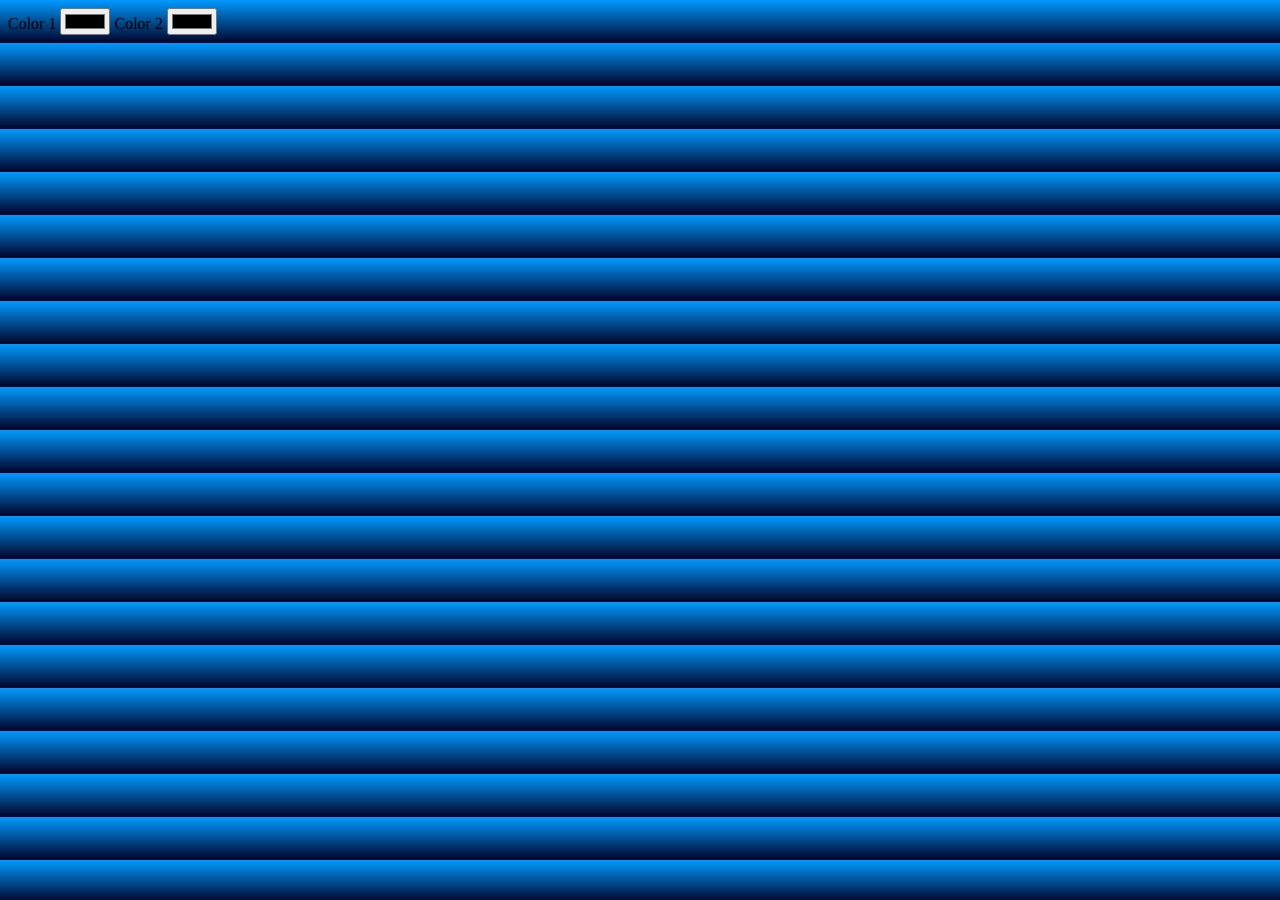
<file: catalog.html>
<!doctype html>
<html lang="en">

<head>
    <!-- Required meta tags -->
    <meta charset="UTF-8">
    <meta http-equiv="X-UA-Compatible" content="IE=edge">
    <meta name="viewport" content="width=device-width, initial-scale=1.0">
    <!-- Bootstrap CSS -->
    <link href="https://cdn.jsdelivr.net/npm/bootstrap@5.0.0-beta2/dist/css/bootstrap.min.css" rel="stylesheet" integrity="sha384-BmbxuPwQa2lc/FVzBcNJ7UAyJxM6wuqIj61tLrc4wSX0szH/Ev+nYRRuWlolflfl" crossorigin="anonymous">
    <link rel="stylesheet" href="css/mystyle.css">

    <title>Katalog</title>
</head>

<body>
    <div class="pilih-warna container text-center">
        <label class="m-3 color1">Color 1</label>
        <input type="color" name="color1" id="color-1">
        <label class="m-3 color2">Color 2</label>
        <input type="color" name="color2" id="color-2">
        <!-- <button class="btn btn-sm btn-outline-dark" id="changeBtn">change</button> -->
    </div>
    <div class="container">
        <div class="row " id="card-imgs">

        </div>
    </div>


    <!-- Script -->
    <script src="js/background.js"></script>
    <script src="js/getImages.js"></script>

    <!-- Option 1: Bootstrap Bundle with Popper -->
    <script src="https://cdn.jsdelivr.net/npm/bootstrap@5.0.0-beta2/dist/js/bootstrap.bundle.min.js" integrity="sha384-b5kHyXgcpbZJO/tY9Ul7kGkf1S0CWuKcCD38l8YkeH8z8QjE0GmW1gYU5S9FOnJ0" crossorigin="anonymous"></script>

    <!-- Option 2: Separate Popper and Bootstrap JS -->
    <!--
    <script src="https://cdn.jsdelivr.net/npm/@popperjs/core@2.6.0/dist/umd/popper.min.js" integrity="sha384-KsvD1yqQ1/1+IA7gi3P0tyJcT3vR+NdBTt13hSJ2lnve8agRGXTTyNaBYmCR/Nwi" crossorigin="anonymous"></script>
    <script src="https://cdn.jsdelivr.net/npm/bootstrap@5.0.0-beta2/dist/js/bootstrap.min.js" integrity="sha384-nsg8ua9HAw1y0W1btsyWgBklPnCUAFLuTMS2G72MMONqmOymq585AcH49TLBQObG" crossorigin="anonymous"></script>
    -->
</body>

</html>
</file>
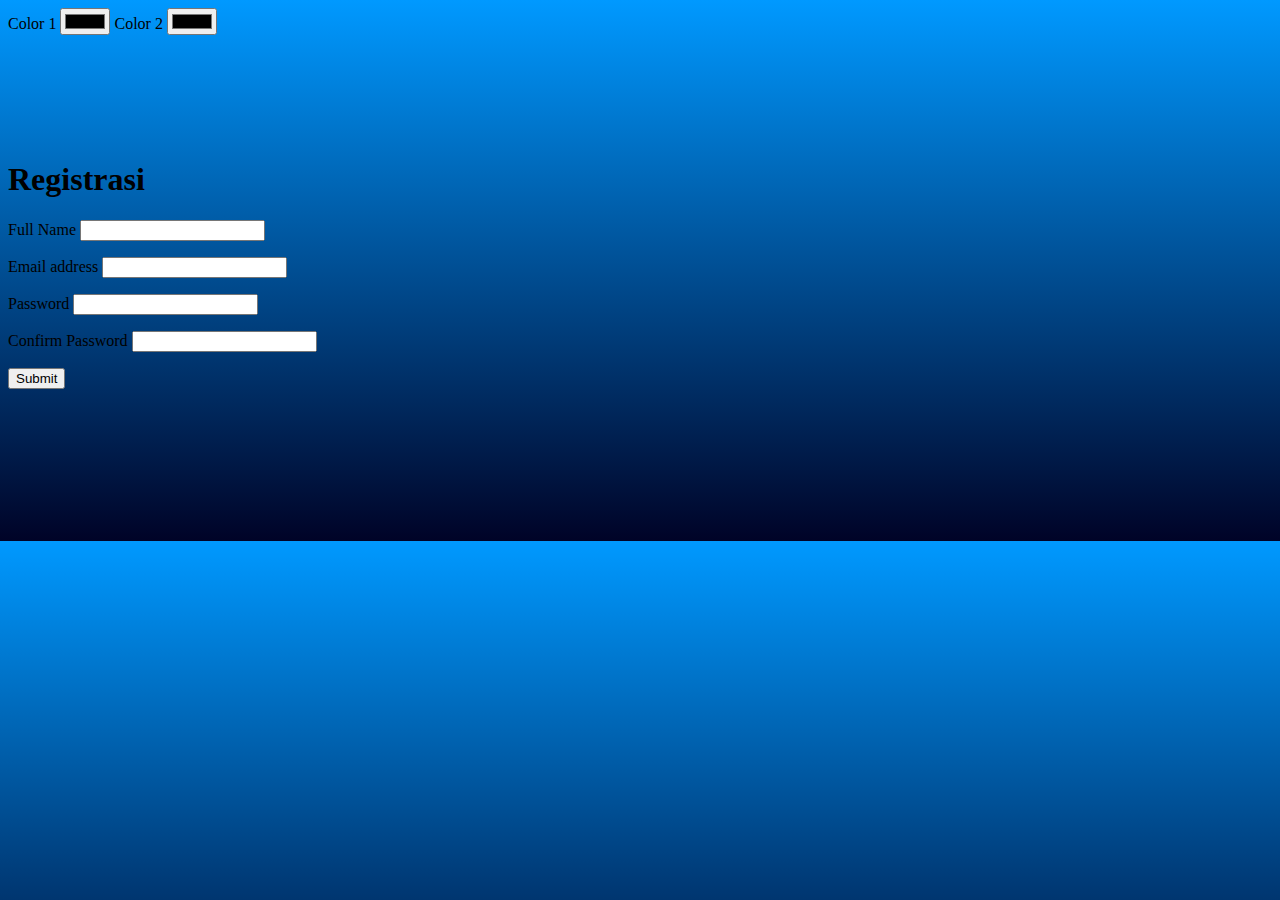
<file: register.html>
<!doctype html>
<html lang="en">

<head>
    <!-- Required meta tags -->
    <meta charset="UTF-8">
    <meta http-equiv="X-UA-Compatible" content="IE=edge">
    <meta name="viewport" content="width=device-width, initial-scale=1.0">
    <!-- Bootstrap CSS -->
    <link href="https://cdn.jsdelivr.net/npm/bootstrap@5.0.0-beta2/dist/css/bootstrap.min.css" rel="stylesheet" integrity="sha384-BmbxuPwQa2lc/FVzBcNJ7UAyJxM6wuqIj61tLrc4wSX0szH/Ev+nYRRuWlolflfl" crossorigin="anonymous">
    <link rel="stylesheet" href="css/mystyle.css">

    <title>Registrasi</title>
</head>

<body>
    <div class="pilih-warna container text-center">
        <label class="m-3 color1">Color 1</label>
        <input type="color" name="color1" id="color-1">
        <label class="m-3 color2">Color 2</label>
        <input type="color" name="color2" id="color-2">
        <!-- <button class="btn btn-sm btn-outline-dark" id="changeBtn">change</button> -->
    </div>
    <div class="card reg-card container">
        <div class="card-body">
            <h1>Registrasi</h1>
            <form>
                <div class="row">
                    <div class="col-12 col-md-6">
                        <div class="mb-3">
                            <label for="reg-fullname" class="form-label">Full Name</label>
                            <input type="text" class="form-control" id="reg-fullname" aria-describedby="nameHelp">
                            <p class="fw-light" id="fullnameHelp"></p>
                        </div>
                    </div>
                    <div class="col-12 col-md-6">
                        <div class="mb-3">
                            <label for="reg-email" class="form-label">Email address</label>
                            <input type="email" class="form-control" id="reg-email" aria-describedby="emailHelp">
                            <p class="fw-light" id="emailHelp"></p>
                        </div>
                    </div>
                </div>
                <div class="row">
                    <div class="col-12 col-md-6">
                        <div class="mb-3">
                            <label for="reg-password" class="form-label">Password</label>
                            <input type="password" class="form-control" id="reg-password">
                            <p class="fw-light" id="passwordHelp"></p>
                        </div>
                    </div>
                    <div class="col-12 col-md-6">
                        <div class="mb-3">
                            <label for="reg-confirm-password" class="form-label">Confirm Password</label>
                            <input type="password" class="form-control" id="reg-confirm-password">
                            <p class="fw-light" id="confirmPasswordHelp"></p>
                        </div>
                    </div>
                </div>
                <!-- <div class="mb-3 form-check">
                    <input type="checkbox" class="form-check-input" id="exampleCheck1">
                    <label class="form-check-label" for="exampleCheck1">Check me out</label>
                </div> -->
                <button id="reg-button" type="button" class="btn btn-primary">Submit</button>
            </form>
        </div>
    </div>
    <br><br><br><br><br><br><br><br>



    <!-- Script -->
    <script src="js/background.js"></script>
    <script src="js/form-reg-validation.js"></script>

    <!-- Option 1: Bootstrap Bundle with Popper -->
    <script src="https://cdn.jsdelivr.net/npm/bootstrap@5.0.0-beta2/dist/js/bootstrap.bundle.min.js" integrity="sha384-b5kHyXgcpbZJO/tY9Ul7kGkf1S0CWuKcCD38l8YkeH8z8QjE0GmW1gYU5S9FOnJ0" crossorigin="anonymous"></script>

    <!-- Option 2: Separate Popper and Bootstrap JS -->
    <!--
    <script src="https://cdn.jsdelivr.net/npm/@popperjs/core@2.6.0/dist/umd/popper.min.js" integrity="sha384-KsvD1yqQ1/1+IA7gi3P0tyJcT3vR+NdBTt13hSJ2lnve8agRGXTTyNaBYmCR/Nwi" crossorigin="anonymous"></script>
    <script src="https://cdn.jsdelivr.net/npm/bootstrap@5.0.0-beta2/dist/js/bootstrap.min.js" integrity="sha384-nsg8ua9HAw1y0W1btsyWgBklPnCUAFLuTMS2G72MMONqmOymq585AcH49TLBQObG" crossorigin="anonymous"></script>
    -->
</body>

</html>
</file>
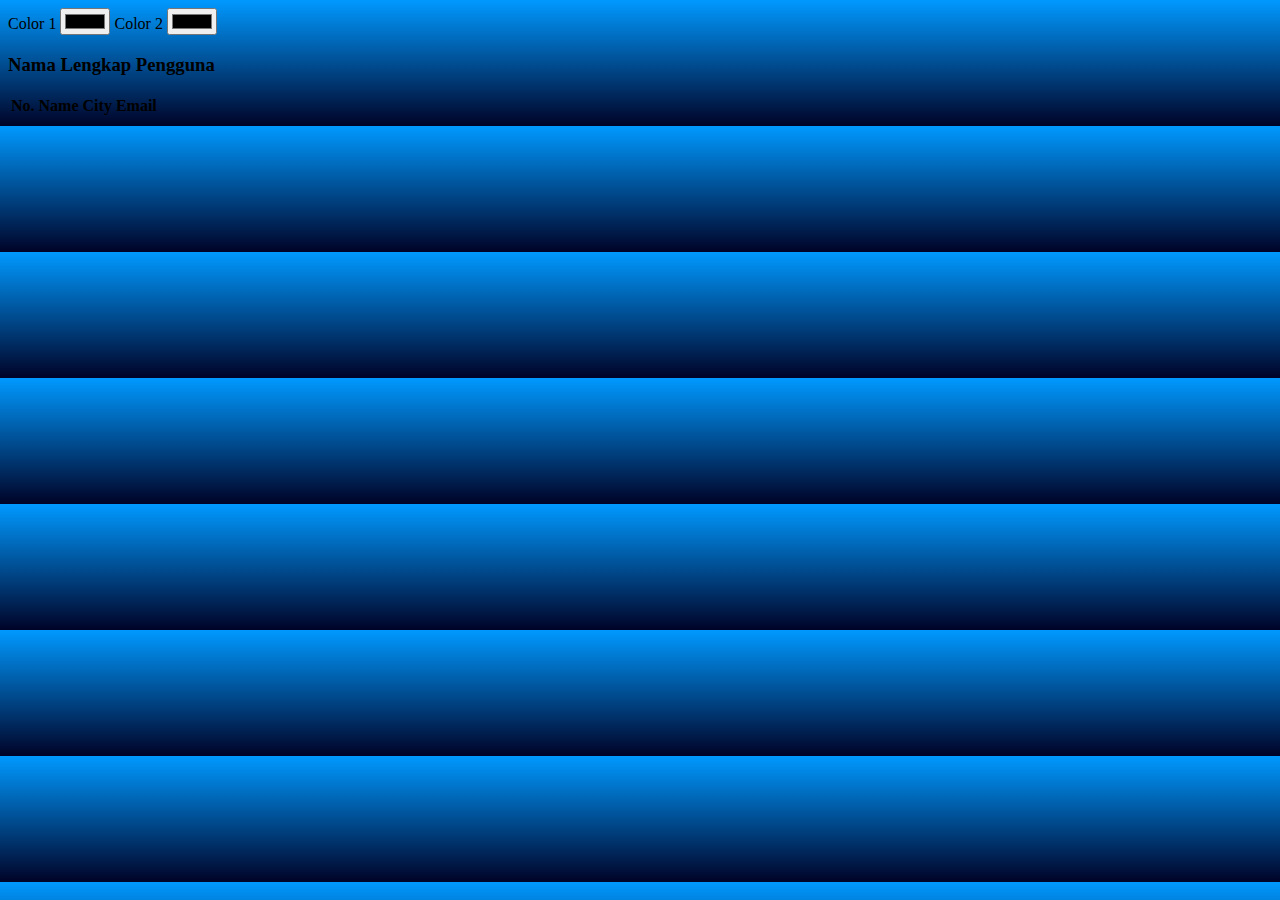
<file: users.html>
<!doctype html>
<html lang="en">

<head>
    <!-- Required meta tags -->
    <meta charset="UTF-8">
    <meta http-equiv="X-UA-Compatible" content="IE=edge">
    <meta name="viewport" content="width=device-width, initial-scale=1.0">
    <!-- Bootstrap CSS -->
    <link href="https://cdn.jsdelivr.net/npm/bootstrap@5.0.0-beta2/dist/css/bootstrap.min.css" rel="stylesheet" integrity="sha384-BmbxuPwQa2lc/FVzBcNJ7UAyJxM6wuqIj61tLrc4wSX0szH/Ev+nYRRuWlolflfl" crossorigin="anonymous">
    <link rel="stylesheet" href="css/mystyle.css">

    <title>Users List</title>
</head>

<body>
    <div class="pilih-warna container text-center mb-5">
        <label class="m-3 color1">Color 1</label>
        <input type="color" name="color1" id="color-1">
        <label class="m-3 color2">Color 2</label>
        <input type="color" name="color2" id="color-2">
        <!-- <button class="btn btn-sm btn-outline-dark" id="changeBtn">change</button> -->
    </div>
    <div class="container mt-5 mb-5">
        <div class="card">
            <div class="card-title container">
                <h3>Nama Lengkap Pengguna </h3>
            </div>
            <ul class="list-group list-group-flush" id="coba">
            </ul>
        </div>
    </div>
    <div class="container mt-5 mb-5">
        <table class="table table-border table-light">
            <thead>
                <tr>
                    <th>No.</th>
                    <th>Name</th>
                    <th>City</th>
                    <th>Email</th>
                </tr>
            </thead>
            <tbody id="coba-table"></tbody>
        </table>
    </div>


    <!-- Script -->
    <script src="js/background.js"></script>
    <script src="js/getUser.js"></script>

    <!-- Option 1: Bootstrap Bundle with Popper -->
    <script src="https://cdn.jsdelivr.net/npm/bootstrap@5.0.0-beta2/dist/js/bootstrap.bundle.min.js" integrity="sha384-b5kHyXgcpbZJO/tY9Ul7kGkf1S0CWuKcCD38l8YkeH8z8QjE0GmW1gYU5S9FOnJ0" crossorigin="anonymous"></script>

    <!-- Option 2: Separate Popper and Bootstrap JS -->
    <!--
    <script src="https://cdn.jsdelivr.net/npm/@popperjs/core@2.6.0/dist/umd/popper.min.js" integrity="sha384-KsvD1yqQ1/1+IA7gi3P0tyJcT3vR+NdBTt13hSJ2lnve8agRGXTTyNaBYmCR/Nwi" crossorigin="anonymous"></script>
    <script src="https://cdn.jsdelivr.net/npm/bootstrap@5.0.0-beta2/dist/js/bootstrap.min.js" integrity="sha384-nsg8ua9HAw1y0W1btsyWgBklPnCUAFLuTMS2G72MMONqmOymq585AcH49TLBQObG" crossorigin="anonymous"></script>
    -->
</body>

</html>
</file>
<file: css/mystyle.css>
/* .bg-reg {
    height: 50%;
    margin-top: 0;
    background-color: brown;
} */

body {
    height: max-content;
    background-image: linear-gradient(rgb(0, 153, 255), rgb(0, 3, 39));
}

.reg-card {
    margin-top: 10%;
}
</file>
